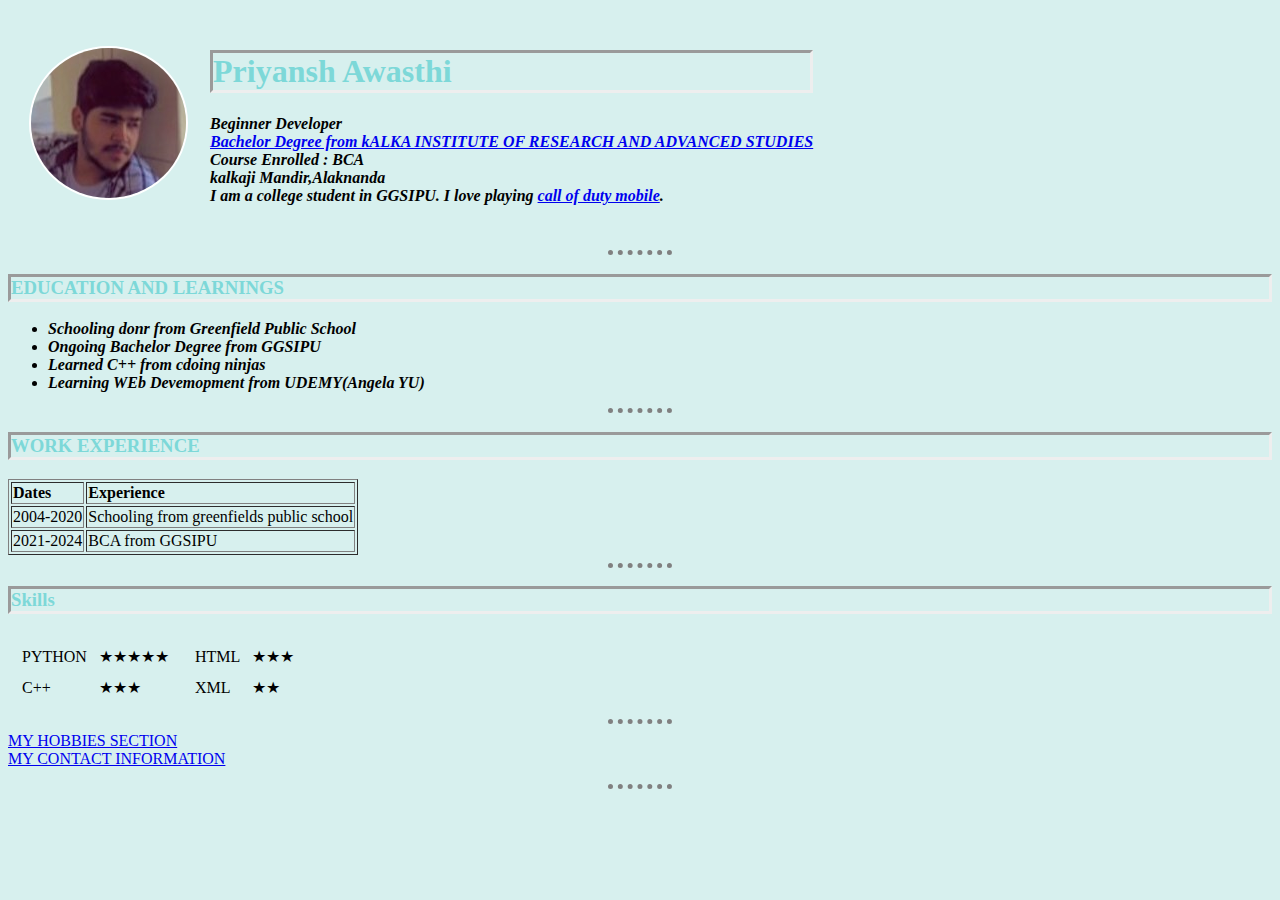
<file: index.html>
<!DOCTYPE html>
<html>

<head>
    <meta charset="utf-8">
    <title>PRIYANSH'S PERSONAL WEBSITES</title>
    <link rel="stylesheet" href="css\style.css">
</head>

<body>
    <table cellspacing="20">
        <tr>
            <td> <a
                    href="https://www.google.com/url?sa=t&rct=j&q=&esrc=s&source=web&cd=&cad=rja&uact=8&ved=2ahUKEwi0vfWVxPL5AhVA1DgGHb5QBw8QFnoECAgQAQ&url=https%3A%2F%2Fwww.instagram.com%2Fpriyanshawasthi09%2F&usg=AOvVaw1rlftfVZTL6Hd_TNLBP_LA"><img
                        src="my-photos\priyansh.jpeg"></a>
            </td>
            <td>
                <h1>Priyansh Awasthi</h1>
                <p>
                    <em><strong>Beginner Developer<br>
                            <a href="https://www.kirasdelhi.com">Bachelor
                                Degree from kALKA INSTITUTE OF RESEARCH AND ADVANCED STUDIES</a><br>
                            Course Enrolled : BCA<br>
                            kalkaji Mandir,Alaknanda<br>
                            I am a college student in GGSIPU. I love playing <a href="https://www.callofduty.com">call
                                of
                                duty mobile</a>.
                        </strong></em>
                </p>
            </td>
        </tr>
    </table>
    <hr>
    <h3>EDUCATION AND LEARNINGS</h3>
    <p>
    <ul>
        <li><em><b>Schooling donr from Greenfield Public School</b></em></li>
        <li><em><b>Ongoing Bachelor Degree from GGSIPU</b></em></li>
        <li><em><strong>Learned C++ from cdoing ninjas</strong></em></li>
        <li><em><strong>Learning WEb Devemopment from UDEMY(Angela YU)</strong></em></li>
    </ul>
    <hr>
    <h3>WORK EXPERIENCE</h3>
    <table border="solid">
        <tr>
            <th>Dates</th>
            <th>Experience</th>
        </tr>
        <tr>
            <td>2004-2020</td>
            <td>Schooling from greenfields public school</td>
        </tr>
        <tr>
            <td>2021-2024</td>
            <td>BCA from GGSIPU</td>
        </tr>
    </table>
    <hr>
    <h3>Skills</h3>
    <table>
        <tr>
            <td>
                <table cellspacing="10">
                    <tr>
                        <td>PYTHON</td>
                        <td>&#9733;&#9733;&#9733;&#9733;&#9733;</td>
                    </tr>
                    <tr>
                        <td>C++</td>
                        <td>&#9733;&#9733;&#9733;</td>
                    </tr>
                </table>
            </td>
            <td>
                <table cellspacing="10">
                    <tr>
                        <td>HTML</td>
                        <td>&#9733;&#9733;&#9733;</td>
                    </tr>
                    <tr>
                        <td>XML</td>
                        <td>&#9733;&#9733;</td>
                    </tr>
                </table>
            </td>
        </tr>
    </table>
    <hr>
    <a href="hobbies.html">MY HOBBIES SECTION</a>
    <br>
    <a href="contact.html">MY CONTACT INFORMATION</a>
    </p>
    <hr>

</body>

</html>
</file>
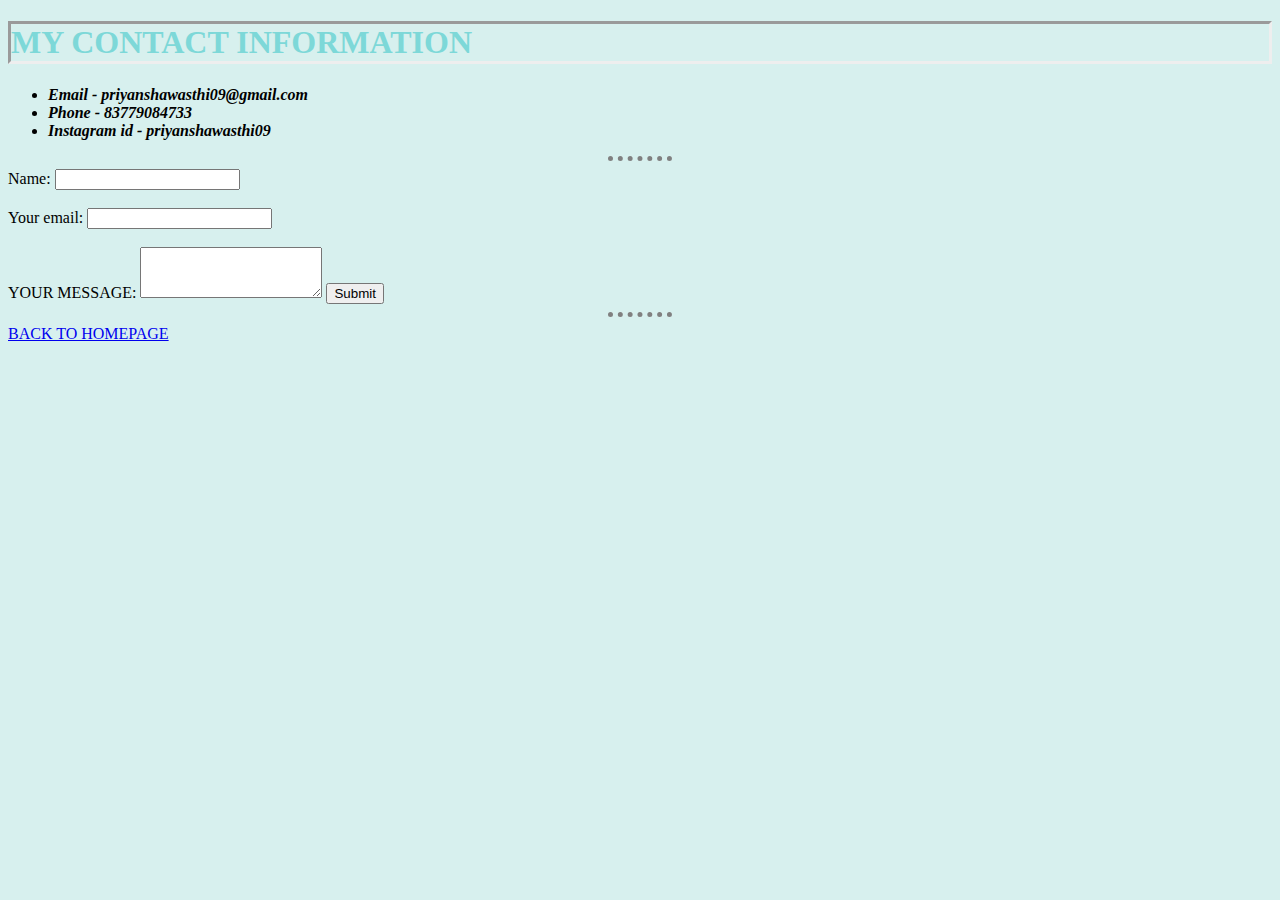
<file: contact.html>
<!DOCTYPE html>
<html>

<head>
    <meta charset="utf-8">
    <title>CONTACT ME</title>
    <link rel="stylesheet" href="css\style.css">
</head>

<body>
    <h1>MY CONTACT INFORMATION</h1>
    <ul>
        <li><em><strong>Email - priyanshawasthi09@gmail.com</strong></em></li>
        <li><em><strong>Phone - 83779084733</strong></em></li>
        <li><em><strong>Instagram id - priyanshawasthi09</strong></em></li>
    </ul>
    <hr>
    <form action="mailto:piyushawasthi0902@gmail.com" method="post" enctype="text/plain">
        <label>Name: </label>
        <input type="text" name="your name"><br>

        <br>
        <label>Your email: </label>
        <input type="email" name="email"><br>

        <br>
        <label>YOUR MESSAGE: </label>
        <textarea name="your message " rows="3" columns="30"></textarea>

        <input type="submit">
    </form>
    <hr>
    <a href="index.html">BACK TO HOMEPAGE</a>

</body>

</html>
</file>
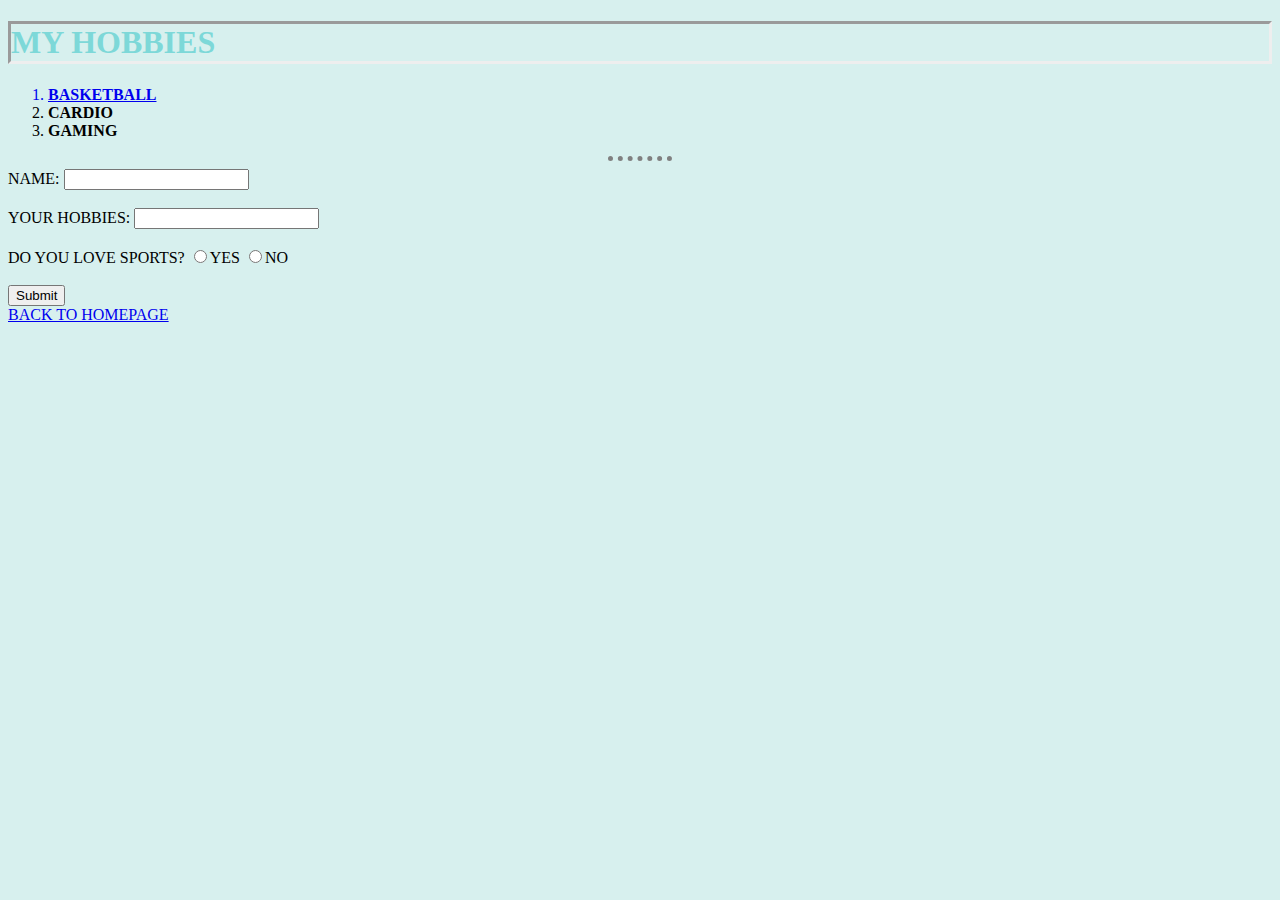
<file: hobbies.html>
<!DOCTYPE html>
<html>

<head>
    <meta charset="utf-8">
    <title>HOBBIES</title>
    <link rel="stylesheet" href="css\style.css">
</head>

<body>
    <h1>MY HOBBIES</h1>
    <ol>
        <a
            href="https://www.google.com/url?sa=t&rct=j&q=&esrc=s&source=web&cd=&ved=2ahUKEwjDivC38vH5AhW1wTgGHRQaBU4QFnoECE0QAQ&url=https%3A%2F%2Fwww.nba.com%2F&usg=AOvVaw0-G1Hb-UkJnpwmPaoa3ULS">
            <li><strong>BASKETBALL</strong></li>
        </a>
        <li><strong>CARDIO</strong></li>
        <li><strong>GAMING</strong></li>
    </ol>
    <hr>
    <form action="mailto:priyanshawasthi09@gmail.com" method="post" enctype="text/plain">
        <label>NAME: </label>
        <input type="text" name="your name"><br>

        <br>
        <label for="hobby">YOUR HOBBIES: </label>
        <input type="text" id="hobby" name="hobby"><br>

        <br>
        <label>DO YOU LOVE SPORTS?</label>
        <input type="radio" name="sport" id="sport">YES
        <input type="radio" name="sport" id="sport">NO<br>

        <br>
        <input type="submit">
    </form>
    <a href="index.html">BACK TO HOMEPAGE</a>
</body>

</html>
</file>
